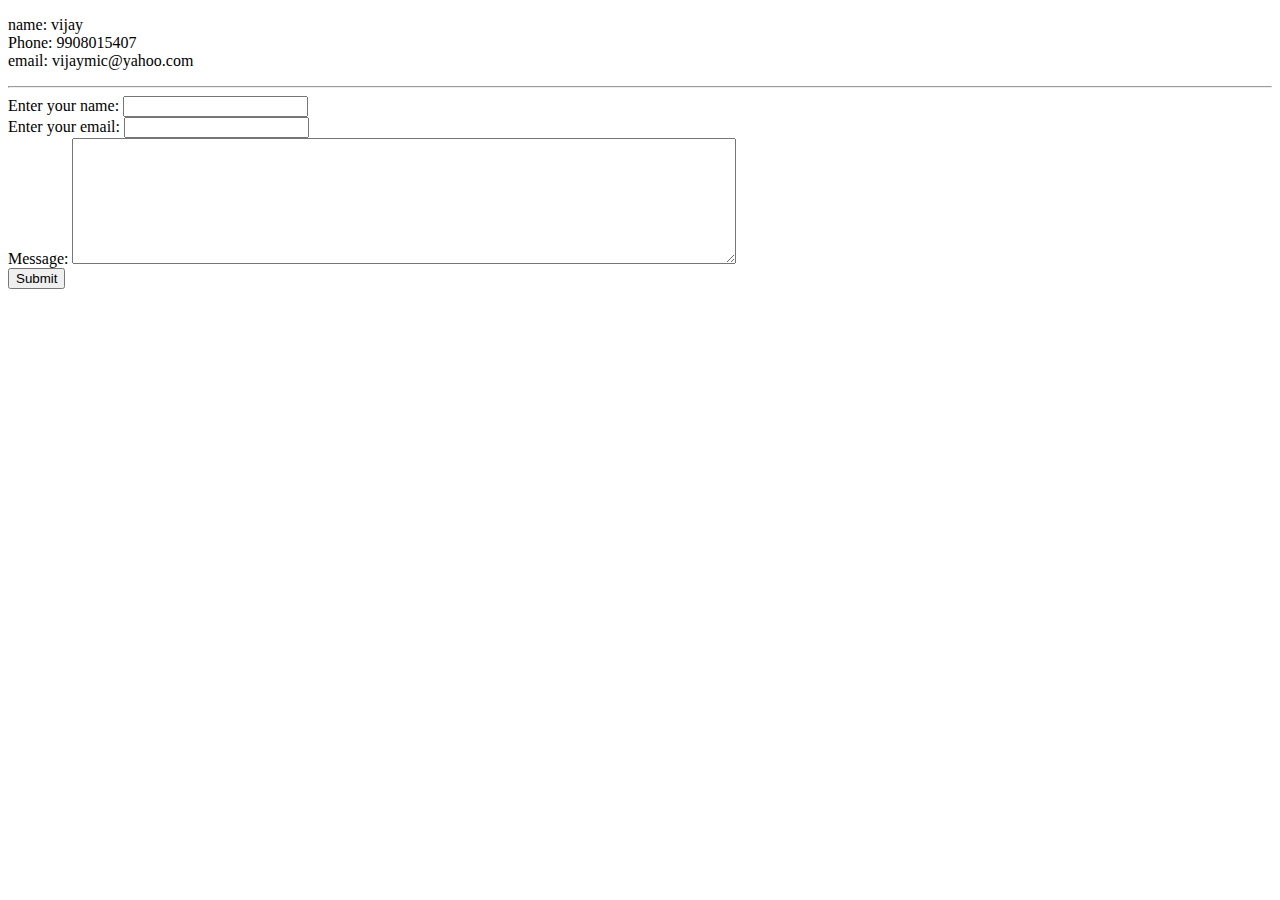
<file: contact.html>
<!DOCTYPE html>
<html lang="en" dir="ltr">

<head>
  <meta charset="utf-8">
  <title>Contact me</title>
</head>

<body>
  <p>name: vijay<br />
    Phone: 9908015407<br>
    email: vijaymic@yahoo.com</p>
  <hr>
  <form action="mailto:vijaymic@yahoo.com" method="post" enctype="text/plain">
    <label for="name">Enter your name:</label>
    <input type="text" name="name" value="">
    <br>
    <label>Enter your email:</label>
    <input type="email" name="email" value=""><br>
    <label for="message">Message:</label>
    <textarea name="message" rows="8" cols="80"></textarea>
    <br>
    <input type="Submit" name="">
  </form>
</body>

</html>
</file>
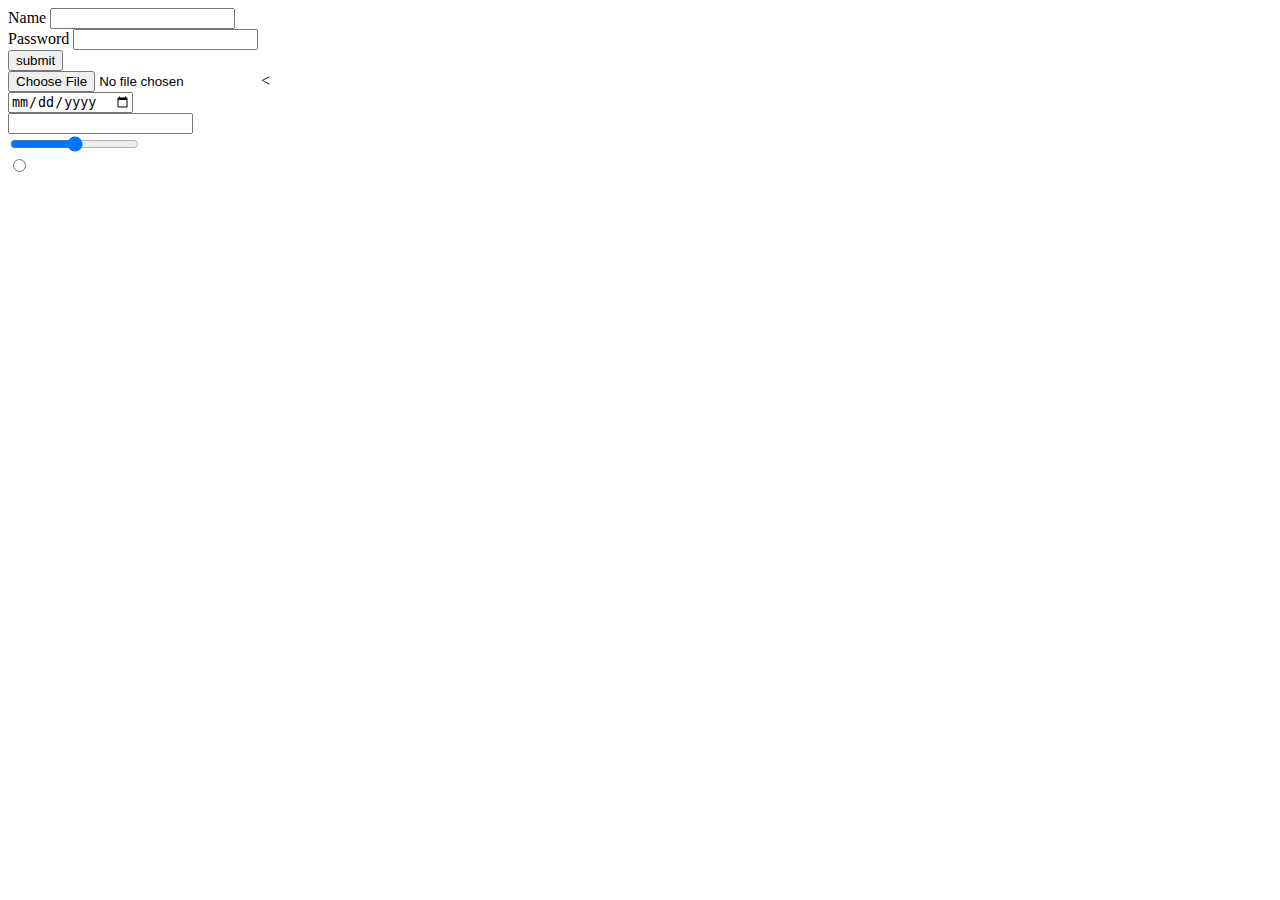
<file: inputs.html>
<!DOCTYPE html>
<html lang="en" dir="ltr">
  <head>
    <meta charset="utf-8">
    <title></title>
  </head>
  <body>
    <form class="" action="index.html" method="post">
      <label>Name</label>
      <input type="text" name="" id=""><br>
      <label>Password</label>
      <input type="password" name="" value=""><br>
      <input type="button" name="Submit" value="submit"><br>
      <input type="file" name="" value=""><<br>
      <input type="date" name="" value=""><br>
      <input type="option" name="" value=""><br>
      <input type="range" name="" value=""><br>
      <input type="radio" name="" value="">
      


    </form>
  </body>
</html>
</file>
